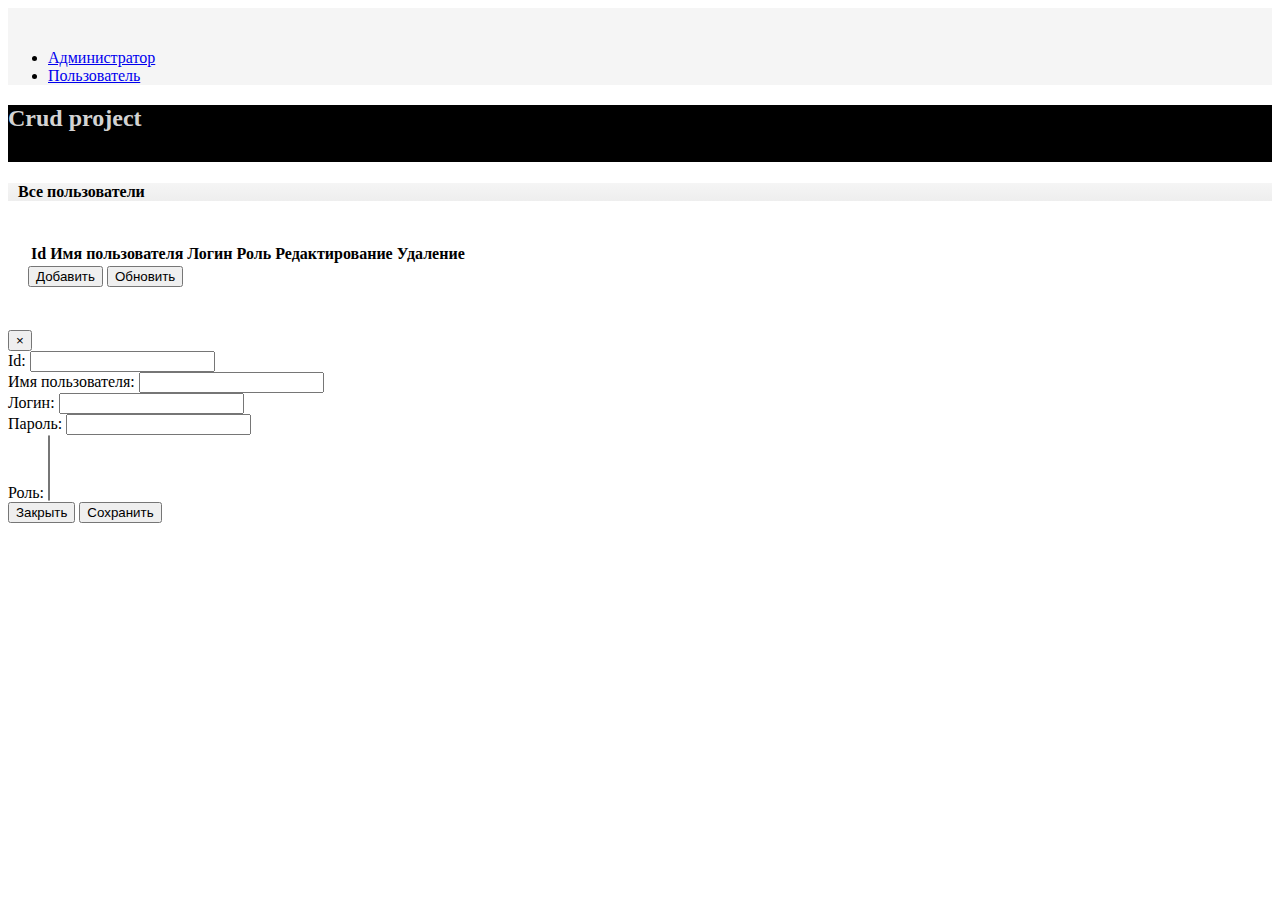
<file: src/main/resources/templates/user_panel_fragments.html>
<!DOCTYPE html>
<html xmlns:th="http://www.thymeleaf.org">
<body>

<div th:fragment="left_column" class="col-2" style="background-color: #f5f5f5; min-height: 100%; padding: 25px 0px 0px 0px; ">

    <ul class="nav flex-column nav-pills">
        <li class="nav-item">
            <a th:class="'nav-link ' + ${#httpServletRequest?.requestURL.lastIndexOf('/admin/users') > 0 ? 'active' : ''}" href="/admin/users">Администратор</a>
        </li>
        <li class="nav-item">
            <a th:class="'nav-link ' + ${#httpServletRequest?.requestURL.lastIndexOf('/admin/users') > 0 ? '' : 'active'}" href="/user">Пользователь</a>
        </li>
    </ul>

</div>
<!--//todo доделать-->
<div th:fragment="header" class="row" style="background: #000;" >
    <div class="col-6" style="">
        <div><h2 style="color: lightgrey;">Crud project</h2></div>
    </div>
    <div class="col-6" style="text-align: right; padding-top: 10px;">
        <a class="" th:text="'Logout: ' + ${#request.userPrincipal.principal.username}" href="/logout" style="color: lightgrey;"></a>
    </div>
</div>

<!-- Users table -->
<div th:fragment="user_table" class="bg-white">
    <div class="navbar-brand" style="background: linear-gradient(#f5f5f5 0%, #eeeeee 100%); width: 100%">
        <h4 style="margin-left: 10px; ">Все пользователи</h4></div>

    <div style="padding: 20px;">
        <table class="table table-striped">
            <thead class="" style="border-width: 0px;">
            <tr style="font-weight: bold; ">
                <th scope="col">Id</th>
                <th scope="col">Имя пользователя</th>
                <th scope="col">Логин</th>
                <th scope="col">Роль</th>
                <th scope="col">Редактирование</th>
                <th scope="col">Удаление</th>
            </tr>
            </thead>
            <tbody id="users_body" style="font-weight: normal;"></tbody>
        </table>
        <div style="">
            <button type="button" class="btn btn-primary" data-toggle="modal" data-target="#manageUserModal" onclick="fillManageUserForm();">Добавить</button>
            <button type="button" class="btn btn-dark" onclick="viewUsers();">Обновить</button>
        </div>
    </div>

</div>

<!-- Modal window for add/edit user-->
<div th:fragment="form_manage_user" class="modal fade" id="manageUserModal" tabindex="-1" role="dialog" aria-labelledby="exampleModalLabel" aria-hidden="true">
    <div class="modal-dialog" role="document">
        <div class="modal-content">

            <div class="modal-header">
                <h5 class="modal-title" id="exampleModalLabel" text="Редактирование пользователя "></h5>
                <button type="button" class="close" data-dismiss="modal" aria-label="Close">
                    <span aria-hidden="true">&times;</span>
                </button>
            </div>

            <form
                    action=""
                    name=""
                    id="manageUserForm"
                    method="post">

                <div class="modal-body">

                    <div class="form-group">
                        <label for="id">Id:</label>
                        <input type="text" class="form-control" readonly="readonly" value="" id="user_id"/>
                    </div>
                    <div class="form-group">
                        <label for="username">Имя пользователя:</label>
                        <input type="text" class="form-control" name="username" id="user_username"/>
                    </div>
                    <div class="form-group">
                        <label for="login">Логин:</label>
                        <input type="text" class="form-control" name="login" id="user_login"/>
                    </div>
                    <div class="form-group">
                        <label for="password">Пароль:</label>
                        <input type="password" class="form-control" name="pass" id="user_pass"/>
                    </div>
                    <div class="form-group">
                        <label for="roles">Роль:</label>
                        <select multiple="true" class="form-control" name="roles" id="user_roles">
                        </select>
                    </div>

                </div>
                <div class="modal-footer">
                    <button type="button" class="btn btn-secondary" data-dismiss="modal">Закрыть</button>
                    <button type="button" class="btn btn-primary" data-dismiss="modal" onclick="manageUser();">Сохранить</button>
                </div>
            </form>

        </div>
    </div>
</div>

</body>
</html>
</file>
